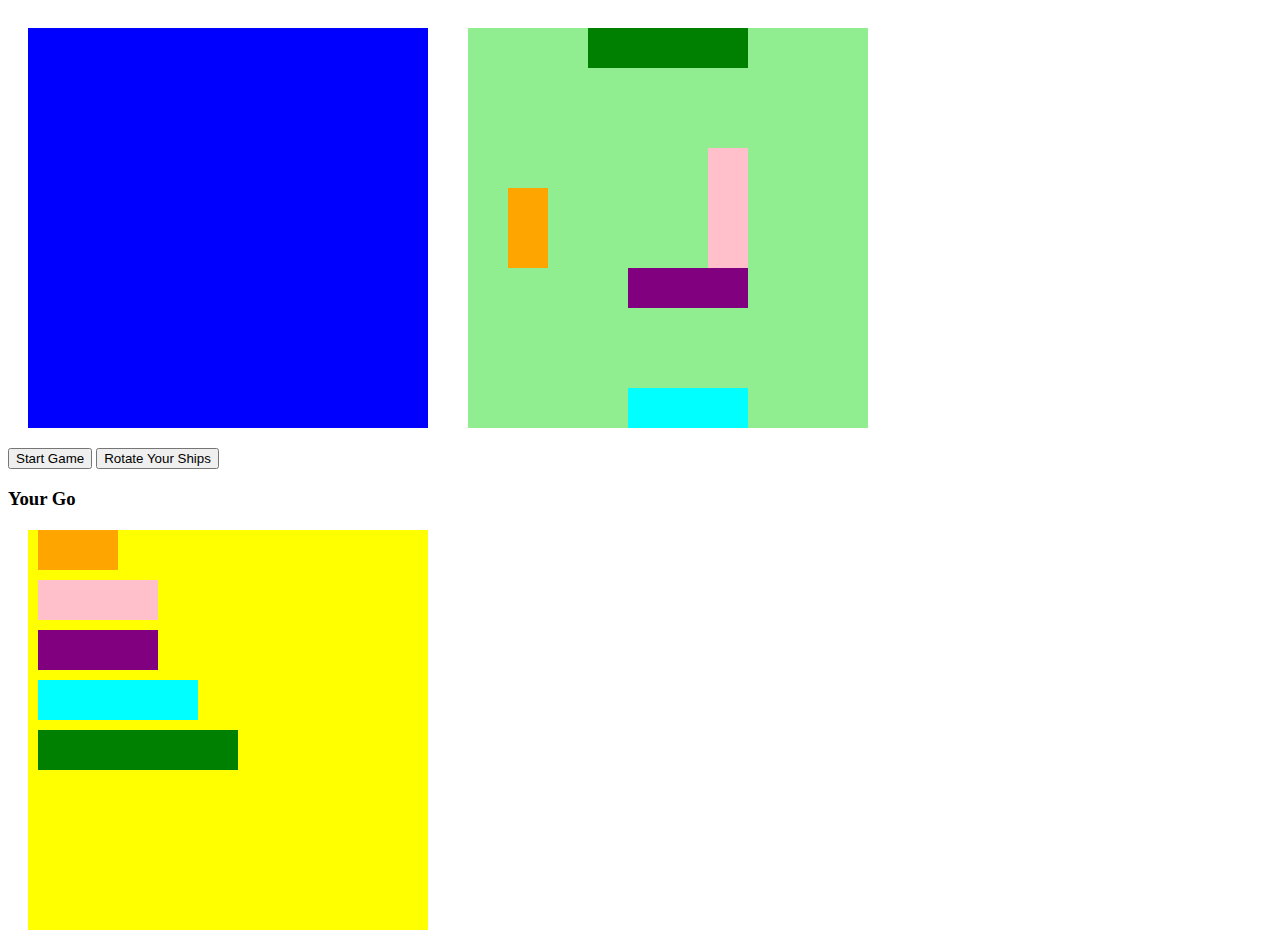
<file: BATTLESHIPS in JavaScript/Part-1/index.html>
<!DOCTYPE html>
<html lang="en" dir="ltr">
  <!--dir - podanie kierunku czytania-->

  <head>
    <meta charset="UTF-8" />
    <meta http-equiv="X-UA-Compatible" content="IE=edge" />
    <meta name="viewport" content="width=device-width, initial-scale=1.0" />
    <link rel="stylesheet" href="style.css" />
    <!--Wczytanie arkusza stylów-->
    <title>Battle Ships made by KT</title>
    <script src="app.js" charset="utf-8"></script>
  </head>

  <body>
    <div class="container">
      <div class="grid grid-user"></div>
      <div class="grid grid-computer"></div>
    </div>
    <div class="hidden-info">
      <button id="start">Start Game</button>
      <button id="rotate">Rotate Your Ships</button>
      <h3 id="whose-go">Your Go</h3>
      <h3 id="info"></h3>
    </div>
    <div class="grid-display">
      <div class="ship destroyer-container" draggable="true"><div id="destroyer-0"></div><div id="destroyer-1"></div></div>
      <div class="ship submarine-container" draggable="true"><div id="submarine-1"></div><div id="submarine-0"></div><div id="submarine-2"></div></div>
      <div class="ship cruiser-container" draggable="true"><div id="cruiser-0"></div><div id="cruiser-1"></div><div id="cruiser-2"></div></div>
      <div class="ship battleship-container" draggable="true"><div id="battleship-0"></div><div id="battleship-1"></div><div id="battleship-2"></div><div id="battleship-3"></div></div>
      <div class="ship carrier-container" draggable="true"><div id="carrier-0"></div><div id="carrier-1"></div><div id="carrier-2"></div><div id="carrier-3"></div><div id="carrier-4"></div></div>
    </div>
  </body>
</html>
</file>
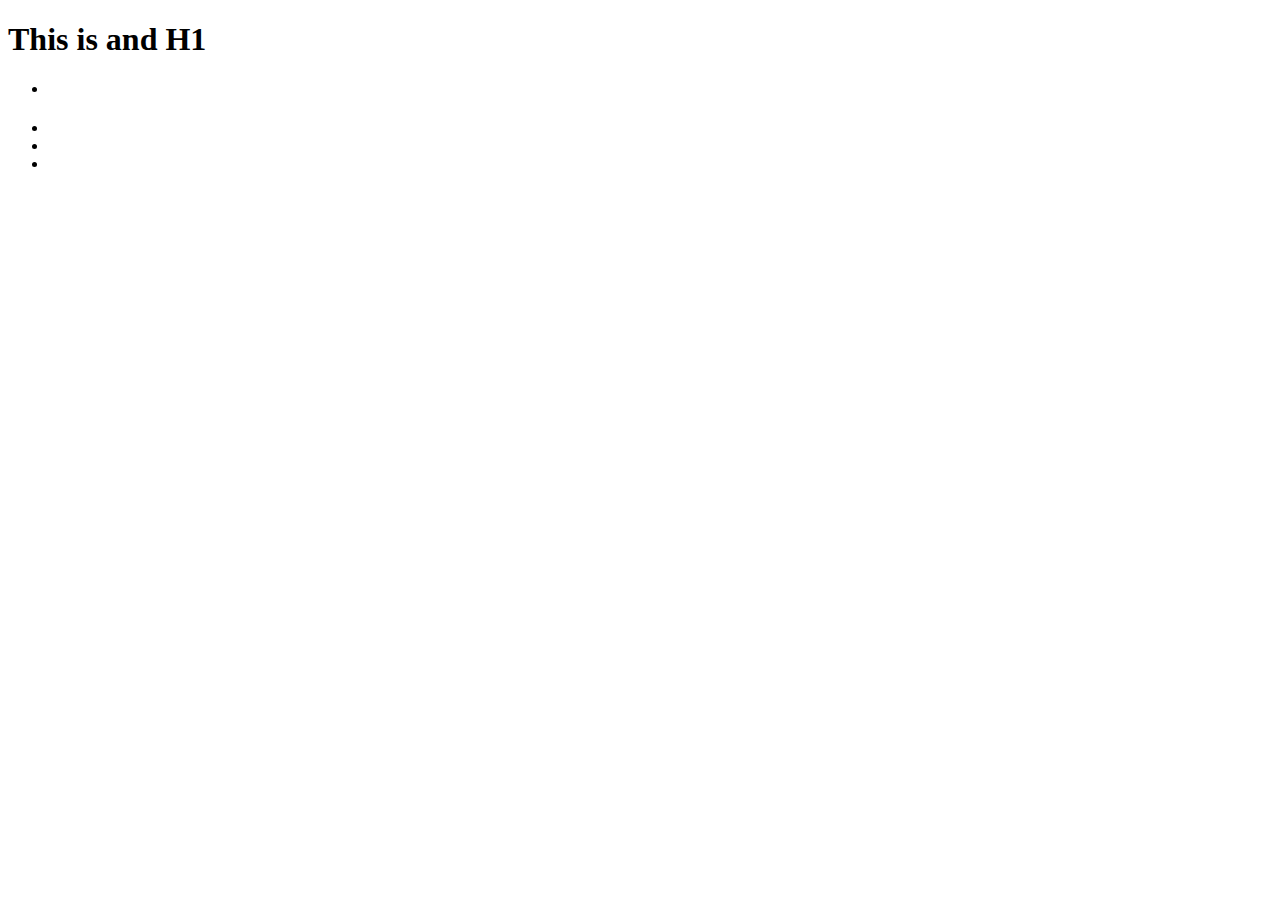
<file: ResponsiveWebDesign/1-Tribute-Page/index.html>
<!DOCTYPE html>
<html lang="en">

<head>
    <meta charset="UTF-8">
    <meta http-equiv="X-UA-Compatible" content="IE=edge">
    <meta name="viewport" content="width=device-width, initial-scale=1.0">
    <title>Document</title>
</head>

<style>
    .body {
        background-color: aqua;
    }
</style>

<body>
    <h1>This is and H1</h1>
    <div class="container"></div>
    <div id="container"></div>
    <div class="class" id="class" class="background"></div>
    <ul>
        <li>
            <ul></ul>
            <ul></ul>
            <ul></ul>
        </li>
        <li></li>
        <li></li>
        <li></li>
        <h2></li>
        <h2></h2>
    </ul>


</body>

</html>
</file>
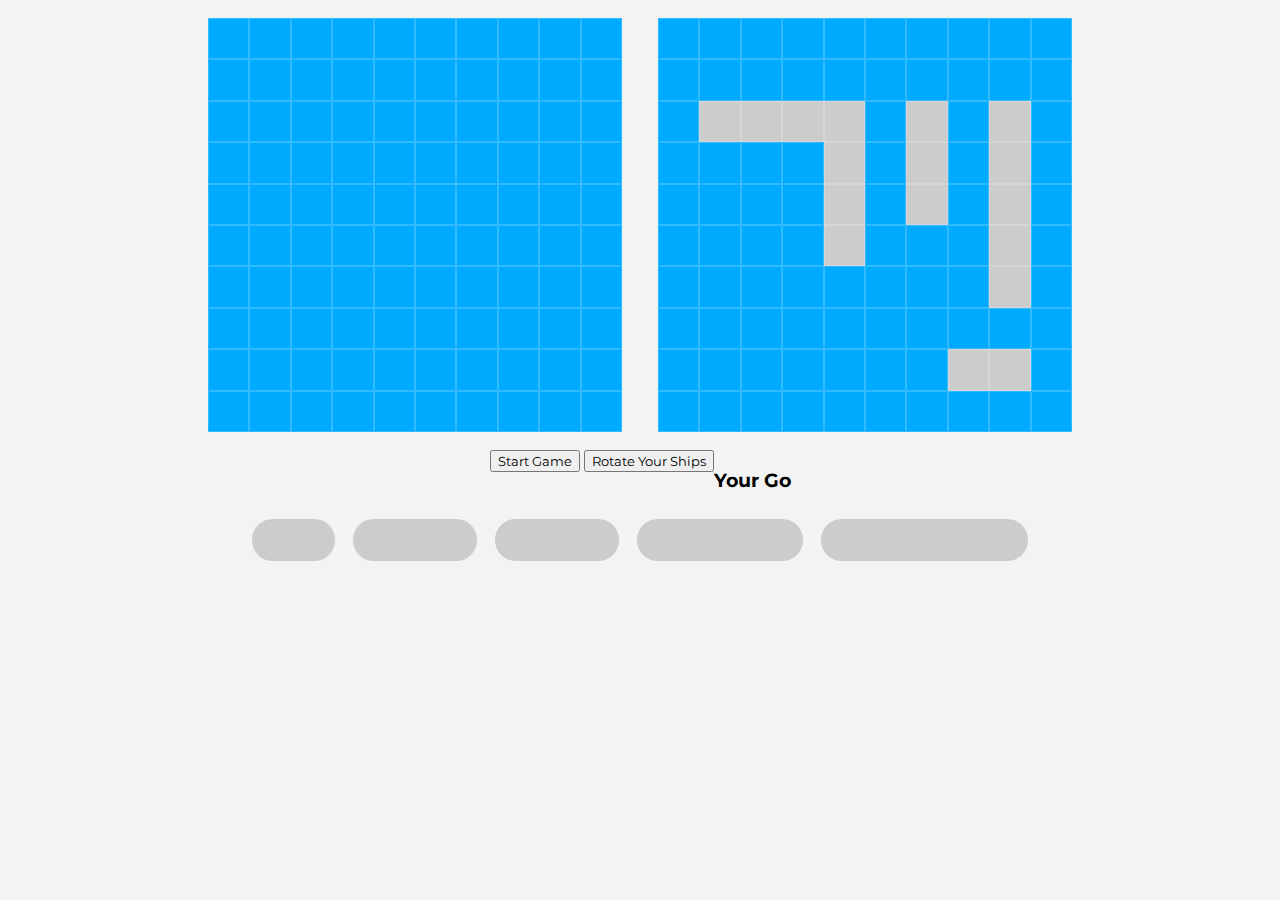
<file: BATTLESHIPS in JavaScript/Part-3/public/singleplayer.html>
<!DOCTYPE html>
<html lang="en" dir="ltr">
  <head>
    <meta charset="utf-8" />
    <title>Battle Ships</title>
    <link rel="stylesheet" href="style.css" />
    <link
      href="https://fonts.googleapis.com/css2?family=Banders&family=Montserrat&display=swap"
      rel="stylesheet"
    />
    <script>
      let gameMode = "singlePlayer";
    </script>
    <script src="app.js" charset="utf-8"></script>
  </head>
  <body>
    <div class="container">
      <div class="battleship-grid grid-user"></div>
      <div class="battleship-grid grid-computer"></div>
    </div>

    <div class="hidden-info container">
      <div class="setup-buttons">
        <button id="start">Start Game</button>
        <button id="rotate">Rotate Your Ships</button>
      </div>
      <h3 id="whose-go">Your Go</h3>
      <h3 id="info"></h3>
    </div>

    <div class="container">
      <div class="grid-display">
        <div class="ship destroyer-container" draggable="true"><div id="destroyer-0"></div><div id="destroyer-1"></div></div>
        <div class="ship submarine-container" draggable="true"></div><div id="submarine-0"></div><div id="submarine-1"></div><div id="submarine-2"></div></div>
        <div class="ship cruiser-container" draggable="true"><div id="cruiser-1"></div><div id="cruiser-0"></div><div id="cruiser-2"></div></div>
        <div class="ship battleship-container" draggable="true"><div id="battleship-0"></div><div id="battleship-1"></div><div id="battleship-2"></div><div id="battleship-3"></div></div>
        <div class="ship carrier-container" draggable="true"><div id="carrier-0"></div><div id="carrier-1"></div><div id="carrier-2"></div><div id="carrier-3"></div><div id="carrier-4"></div></div>
      </div>
    </div>
  </body>
</html>
<!--test comment for git-->
</file>
<file: BATTLESHIPS in JavaScript/Part-1/style.css>
.container {
    display: flex;
}

.grid-user {
    width: 400px;
    height: 400px;
    display: flex;
    flex-wrap: wrap;
    background-color: blue;
    margin: 20px;
}

.grid div {
    width: 40px;
    height: 40px;
}

.grid-computer {
    width: 400px;
    height: 400px;
    display: flex;
    flex-wrap: wrap;
    background-color: lightgreen;
    margin: 20px;
}

.grid-display {
    width: 400px;
    height: 400px;
    margin: 20px;
    background-color: yellow;
}

.destroyer-container {
    width: 80px;
    height: 40px;
    background-color: orange;
    margin: 10px;
    display: flex;
}
.destroyer-container-vertical {
    width: 40px;
    height: 80px;
    background-color: orange;
    margin: 10px;
    display: flex;
    flex-wrap: wrap;
}

.submarine-container {
    width: 120px;
    height: 40px;
    background-color: pink;
    margin: 10px;
    display: flex;
}

.submarine-container-vertical {
    width: 40px;
    height: 120px;
    background-color: pink;
    margin: 10px;
    display: flex;
    flex-wrap: wrap;
}

.cruiser-container {
    width: 120px;
    height: 40px;
    background-color: purple;
    margin: 10px;
    display: flex;
}

.cruiser-container-vertical {
    width: 40px;
    height: 120px;
    background-color: purple;
    margin: 10px;
    display: flex;
    flex-wrap: wrap;
}

.battleship-container {
    width: 160px;
    height: 40px;
    background-color: aqua; 
    margin: 10px;
    display: flex;
}

.battleship-container-vertical {
    width: 40px;
    height: 160px;
    background-color: aqua; 
    margin: 10px;
    display: flex; 
    flex-wrap: wrap;
}


.carrier-container {
    width: 200px;
    height: 40px;
    background-color: green;
    margin: 10px;
    display: flex;
}

.carrier-container-vertical {
    width: 40px;
    height: 200px;
    background-color: green;
    margin: 10px;
    display: flex;
    flex-wrap: wrap;
}


.ship div {
    width: 40px;
    height: 40px;
}

.destroyer {
    background-color: orange;
}

.submarine {
    background-color: pink;
}

.cruiser {
    background-color: purple;
}

.battleship {
    background-color: aqua; 
}

.carrier {
    background-color: green; 
}

.boom {
    background-color: red;
}

.miss {
    background-color: black;
}
</file>
<file: BATTLESHIPS in JavaScript/Part-3/public/style.css>
body {
  margin: 0;
  background-color: #f3f3f3;
  overflow-x: hidden;
}

*, *::before, *::after {
  font-family: 'Montserrat', sans-serif;
  box-sizing: border-box;
}

.splash-container {
  display: flex;
  flex-direction: column;
  justify-content: center;
  align-items: center;
  height: 66vh;
}

.splash-title {
  font-family: 'Bangers', cursive;
  font-size: 10rem;
}

.splash-battleship-image {
  position: absolute;
  bottom: 5vh;
  right: 0;
  left: 20vw;
  width: 100%;
  transform: rotateY(180deg);
  pointer-events: none;
  opacity: .25;
}

.btn {
  background-color: hsl(30, 100%, 50%);
  padding: .5em 1em;
  outline: none;
  border: none;
  text-decoration: none;
  cursor: pointer;
  border-radius: .2em;
  color: #333
}

.btn:hover, .btn:focus {
  background-color: hsl(30, 100%, 40%);
}

.splash-btn {
  font-size: 2rem;
  margin-left: 2rem;
}

.splash-btn:first-child {
  margin-left: 0;
}

.container {
  display: flex;
  justify-content: center;
  width: 100%;
}

.battleship-grid {
  margin: 2vmin;
  display: grid;
  background-color: hsl(200, 100%, 50%);
  grid-template-rows: repeat(10, 4.6vmin);
  grid-template-columns: repeat(10, 4.6vmin);
}

.taken, .ship {
  background-color: hsla(0, 0%, 80%);
}




.battleship-grid div {
  border: 1px solid hsla(0, 0%, 100%, .2);
}

.grid-display {
  display: flex;

}

.ship > div {
  width: 4.6vmin;
  height: 4.6vmin;
}

.ship {
  display: flex;
  flex-wrap: wrap;
  margin: 1vmin;
  width: calc(4.6vmin * var(--width, 1)); 
  height: calc(4.6vmin * var(--height, 1)); 
  border-radius: 2.3vmin;
}

.destroyer-container {
  --width: 2;
}
.destroyer-container-vertical {
  --height: 2;
  --width: 1;
}

.submarine-container, .cruiser-container {
  --width: 3;
}

.submarine-container-vertical, .cruiser-container-vertical {
  --height: 3;
  --width: 1;
}

.battleship-container {
  --width: 4;
}

.battleship-container-vertical {
  --height: 4;
  --width: 1;
}

.carrier-container {
  --width: 5;
}

.carrier-container-vertical {
  --height: 5;
  --width: 1;
}

.boom {
  background-color: red;
}

.miss {
   background-color: black;
}

.connected, .ready {
  font-weight: normal;
}

.connected span,
.ready span {
  display: inline-block;
  width: 1rem;
  height: 1rem;
  background: red;
}

span.green {
  background: green;
}
</file>
